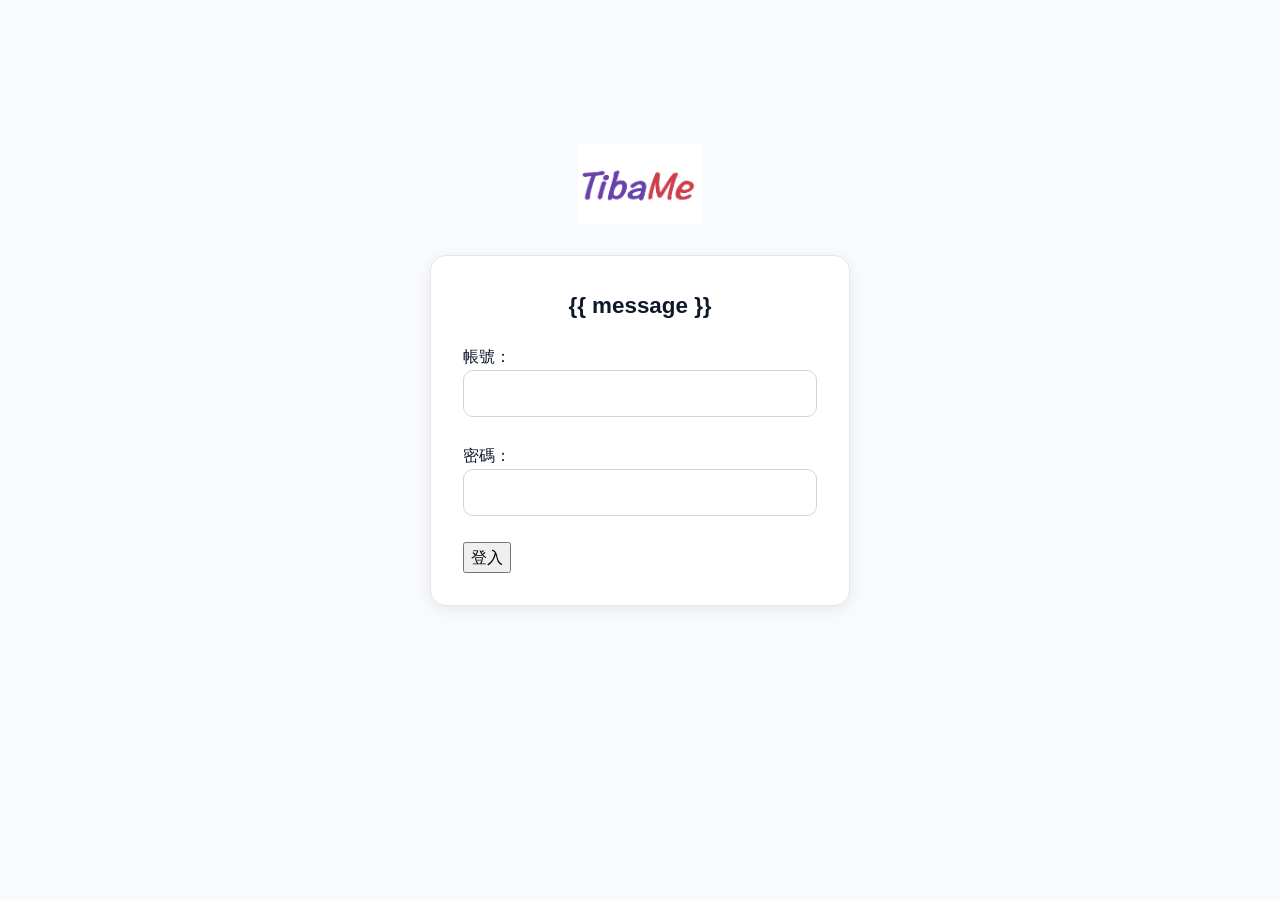
<file: templates/index.html>
<!DOCTYPE html>
<html lang="zh-Hant">
<head>
    <meta charset="UTF-8">
    <meta name="viewport" content="width=device-width, initial-scale=1.0">
    <title>登入</title>
    <link rel="icon" href="/logo/TibaMe.png" type="image/png">
    <link rel="stylesheet" href="/static/style.css">
</head>
<body>
    <div class="login-wrap">
        <div class="login-logo">
            <img src="/logo/TibaMe.png" alt="TibaMe Logo">
        </div>
        <div class="login-card">
            <h1>{{ message }}</h1>
            <form action="/login" method="post">
                <label>帳號：</label>
                <input type="text" name="username" required>
                <br><br>
                <label>密碼：</label>
                <input type="password" name="password" required>
                <br><br>
                <button type="submit">登入</button>
            </form>
        </div>
    </div>
</body>
</html>
</file>
<file: static/style.css>
/* =========================
   Base
========================= */
* {
    box-sizing: border-box;
}

body {
    font-family: Arial, sans-serif;
    max-width: 1100px;
    margin: 40px auto;
    padding: 20px;
    line-height: 1.6;
    color: #0f172a;
    background: #f8fafc;
}

input,
button,
textarea,
select {
    font: inherit;
}

input,
textarea,
select {
    width: 100%;
    padding: 10px 12px;
    border: 1px solid #d1d5db;
    border-radius: 10px;
    background: #fff;
}

button {
    font: inherit;
}

textarea {
    width: 100%;
    max-width: 100%;
    resize: vertical;
}

label {
    display: block;
    margin: 0;
}

.hidden {
    display: none;
}

.sr-only {
    position: absolute;
    width: 1px;
    height: 1px;
    padding: 0;
    margin: -1px;
    overflow: hidden;
    clip: rect(0, 0, 0, 0);
    border: 0;
}


/* =========================
   Site Nav
========================= */
.site-nav {
    display: flex;
    align-items: center;
    gap: 12px;
    padding: 12px 0 16px;
    margin-bottom: 20px;
    border-bottom: 1px solid #e5e7eb;
}

.site-nav img {
    height: 48px;
    width: auto;
    object-fit: contain;
}

/* =========================
   Login Page Logo
========================= */
.login-wrap {
    display: flex;
    flex-direction: column;
    align-items: center;
    justify-content: center;
    min-height: 70vh;
}

.login-logo {
    margin-bottom: 24px;
}

.login-logo img {
    height: 80px;
    width: auto;
    object-fit: contain;
}

.login-card {
    width: 100%;
    max-width: 420px;
    padding: 32px;
    border: 1px solid #e5e7eb;
    border-radius: 16px;
    background: #ffffff;
    box-shadow: 0 4px 14px rgba(15, 23, 42, 0.07);
}

.login-card h1 {
    margin: 0 0 20px;
    font-size: 1.4rem;
    text-align: center;
    color: #0f172a;
}

/* =========================
   Header
========================= */
.page-head {
    margin-bottom: 20px;
}

.page-head h1 {
    margin: 0 0 8px;
}

.page-head p {
    margin: 0 0 8px;
    color: #475569;
}

.page-head a {
    color: #2563eb;
    text-decoration: none;
}

.page-head a:hover {
    text-decoration: underline;
}


/* =========================
   Cards
========================= */
.container-card {
    padding: 20px;
    margin-bottom: 16px;
    border: 1px solid #e5e7eb;
    border-radius: 16px;
    background: #ffffff;
    box-shadow: 0 4px 14px rgba(15, 23, 42, 0.04);
}

.ask-card {
    max-width: 1100px;
}

.ask-card h3 {
    margin: 0 0 8px;
}

.chunk-card p {
    margin: 8px 0;
}


/* =========================
   Form messages
========================= */
.hint-text {
    margin: 0 0 16px;
    color: #64748b;
    font-size: 14px;
}

.form-error {
    margin-bottom: 16px;
    padding: 10px 12px;
    border: 1px solid #fecaca;
    border-radius: 10px;
    background: #fef2f2;
    color: #b91c1c;
    font-size: 14px;
}


/* =========================
   Ask button
========================= */
#askBtn {
    display: inline-flex;
    align-items: center;
    justify-content: center;
    gap: 8px;
    width: auto;
    padding: 10px 16px;
    border: none;
    border-radius: 10px;
    background: #2563eb;
    color: white;
    cursor: pointer;
}

#askBtn.loading {
    opacity: 0.8;
    cursor: wait;
}

#askBtn:disabled {
    opacity: 0.85;
    cursor: not-allowed;
}


/* =========================
   Dual list layout
========================= */
.dual-list-wrap {
    display: grid;
    grid-template-columns: minmax(300px, 1fr) 72px minmax(300px, 1fr);
    gap: 20px;
    align-items: start;
    margin-bottom: 20px;
}

.dual-list-panel {
    display: grid;
    grid-template-rows: auto auto minmax(280px, 1fr);
    gap: 10px;
}

.dual-list-head {
    display: flex;
    align-items: center;
    justify-content: space-between;
    gap: 12px;
    min-height: 28px;
}

.dual-list-panel label {
    font-weight: 600;
    color: #334155;
}

.dual-list-panel input[type="text"] {
    margin: 0;
}

.dual-list-panel select {
    min-height: 280px;
    margin: 0;
    padding: 10px;
}

.selected-summary {
    margin: 0;
    color: #475569;
    font-size: 14px;
    white-space: nowrap;
}


/* =========================
   Transfer buttons
========================= */
.dual-list-actions {
    display: flex;
    flex-direction: column;
    justify-content: center;
    align-self: center;
    gap: 10px;
    padding-top: 28px;
}

.dual-list-actions button {
    width: 100%;
    padding: 10px 0;
    border: 1px solid #cbd5e1;
    border-radius: 10px;
    background: #ffffff;
    cursor: pointer;
    font-weight: 600;
}

.dual-list-actions button:hover {
    background: #f1f5f9;
}


/* =========================
   Question block
========================= */
.question-block {
    margin-top: 8px;
    margin-bottom: 16px;
    display: flex;
    flex-direction: column;
    gap: 8px;
}

.question-block label {
    font-weight: 600;
    color: #334155;
}

.question-block textarea {
    min-height: 140px;
}


/* =========================
   Answer / sources
========================= */
.result-title {
    margin-top: 24px;
}

.answer-box {
    white-space: pre-wrap;
    line-height: 1.7;
}

.source-list {
    margin: 0;
    padding-left: 20px;
}

.source-list li {
    margin-bottom: 12px;
    line-height: 1.6;
}

.source-snippet {
    display: inline-block;
    margin-top: 4px;
    color: #475569;
}


/* =========================
   Loading
========================= */
.loading-card {
    margin-top: 16px;
    padding: 16px;
    border-radius: 12px;
    background: #f5f7fb;
}

.spinner {
    width: 16px;
    height: 16px;
    border: 2px solid rgba(255, 255, 255, 0.35);
    border-top-color: white;
    border-radius: 50%;
    animation: spin 0.8s linear infinite;
}

.skeleton {
    border-radius: 8px;
    background: linear-gradient(90deg, #e5e7eb 25%, #f3f4f6 50%, #e5e7eb 75%);
    background-size: 200% 100%;
    animation: shimmer 1.4s infinite;
}

.skeleton-title {
    width: 40%;
    height: 20px;
    margin-bottom: 12px;
}

.skeleton-line {
    width: 100%;
    height: 14px;
    margin-bottom: 10px;
}

.skeleton-line.short {
    width: 65%;
}

@keyframes spin {
    to {
        transform: rotate(360deg);
    }
}

@keyframes shimmer {
    0% {
        background-position: 200% 0;
    }
    100% {
        background-position: -200% 0;
    }
}


/* =========================
   Responsive
========================= */
@media (max-width: 768px) {
    body {
        margin: 16px auto;
        padding: 16px;
    }

    .dual-list-wrap {
        grid-template-columns: 1fr;
    }

    .dual-list-panel {
        grid-template-rows: auto auto auto;
    }

    .dual-list-actions {
        flex-direction: row;
        justify-content: center;
        align-self: auto;
        padding-top: 0;
        flex-wrap: wrap;
    }

    .dual-list-actions button {
        width: auto;
        min-width: 56px;
        padding: 10px 14px;
    }

    .selected-summary {
        white-space: normal;
        text-align: right;
    }
}
</file>
